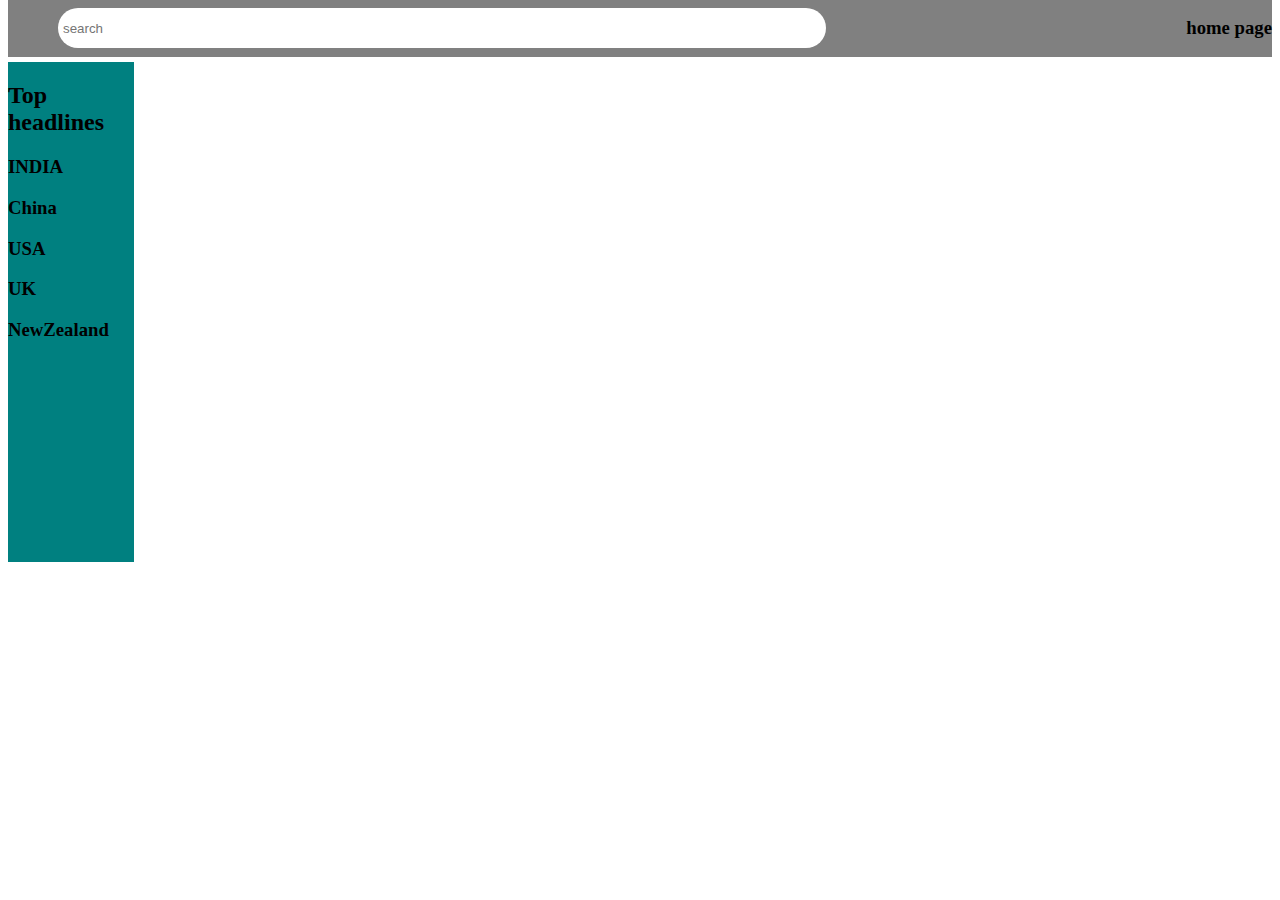
<file: u3c4/index.html>
<!DOCTYPE html>
<html lang="en">
  <head>
    <meta charset="UTF-8" />
    <meta http-equiv="X-UA-Compatible" content="IE=edge" />
    <meta name="viewport" content="width=device-width, initial-scale=1.0" />
    <title>News App</title>
    <link rel="stylesheet" href="styles/nav.css">
    <link rel="stylesheet" href="styles/index.css">
  </head>
  <body>
    <!-- Give Navbar with id "navbar"  -->
    <!-- Navbar will have input with id search_input and a link to home page i.e. index.html -->
    <!-- Sidebar will have id "sidebar"  -->
    <!-- Give link to top headlines of countries in sidebar with id as their country codes 
    india :- in
    china :- ch
    usa :- us
    uk : uk
    Newzeland :- nz -->

    <!-- Append results inside div with id "results"  -->
    <!-- News divs will have class "news"  -->

    <div id="navbar">
    
      <!-- <input type="text" id="search_input" placeholder="search"/>
      <h3><a href="index.html">home page</a></h3> -->
      </div>
   <div id="side">
    <div id="sidebar">
      <h2>Top headlines</h2>
      <h3 id="in">INDIA</h3>
      <h3 id="ch">China</h3>
      <h3 id="us">USA</h3>
      <h3 id="uk">UK</h3>
      <h3 id="nz">NewZealand</h3>
    </div>
      <div id="results"></div>
      </div>
  </body>
</html>
<script src="./scripts/index.js"   type="module"></script>
</file>
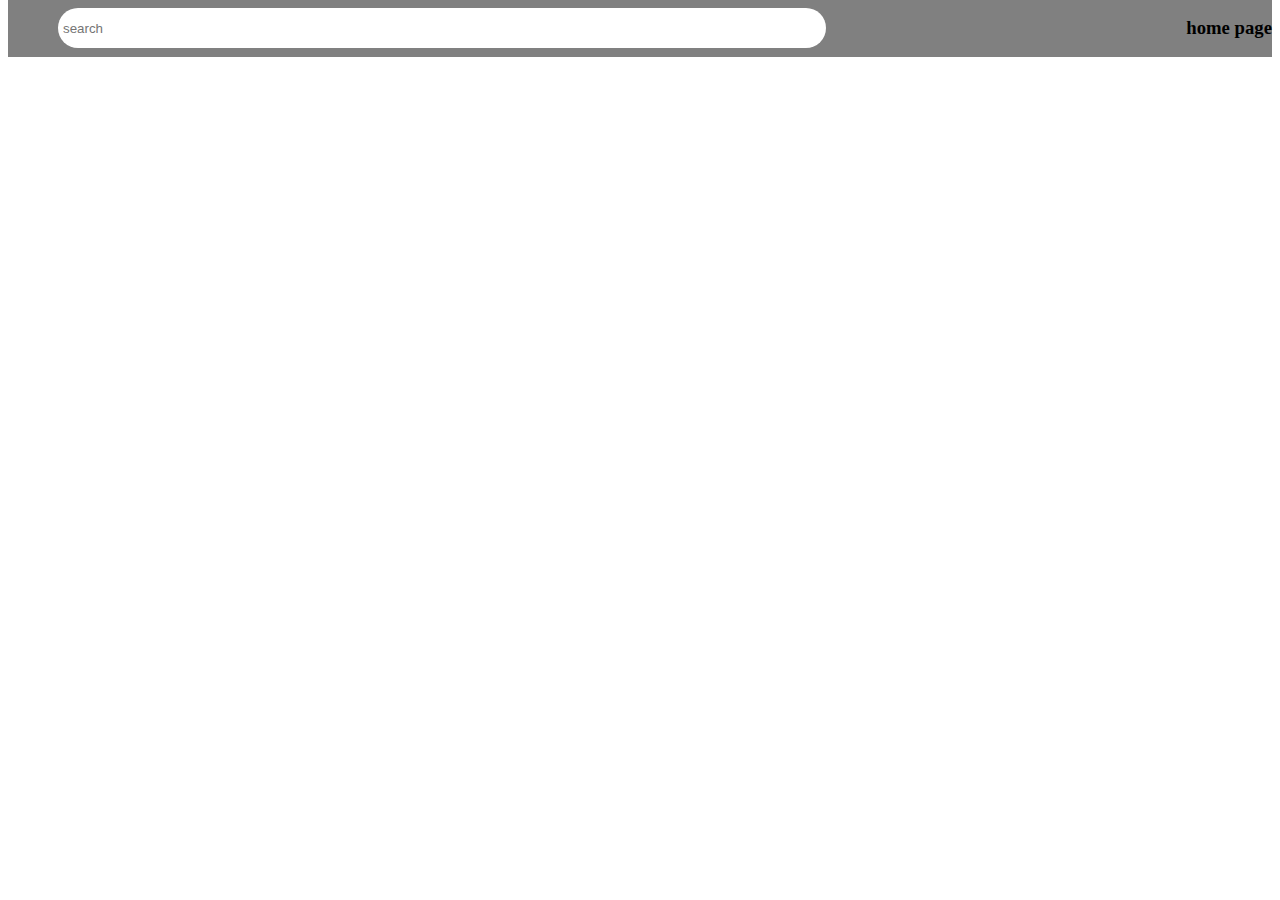
<file: u3c4/news.html>
<!DOCTYPE html>
<html lang="en">
  <head>
    <meta charset="UTF-8" />
    <meta http-equiv="X-UA-Compatible" content="IE=edge" />
    <meta name="viewport" content="width=device-width, initial-scale=1.0" />
    <title>Detailed news</title>
    <link rel="stylesheet" href="styles/nav.css">
  </head>
  <body>
    <!-- Same navbar with same functionality  -->
    <div id="navbar"></div>
    <div id="detailed_news"></div>
    <!-- Append detailed news in div with id "detailed_news"  -->
    <div class="news"></div>
  </body>
</html>

<script src="./scripts/news.js"  type="module"></script>
</file>
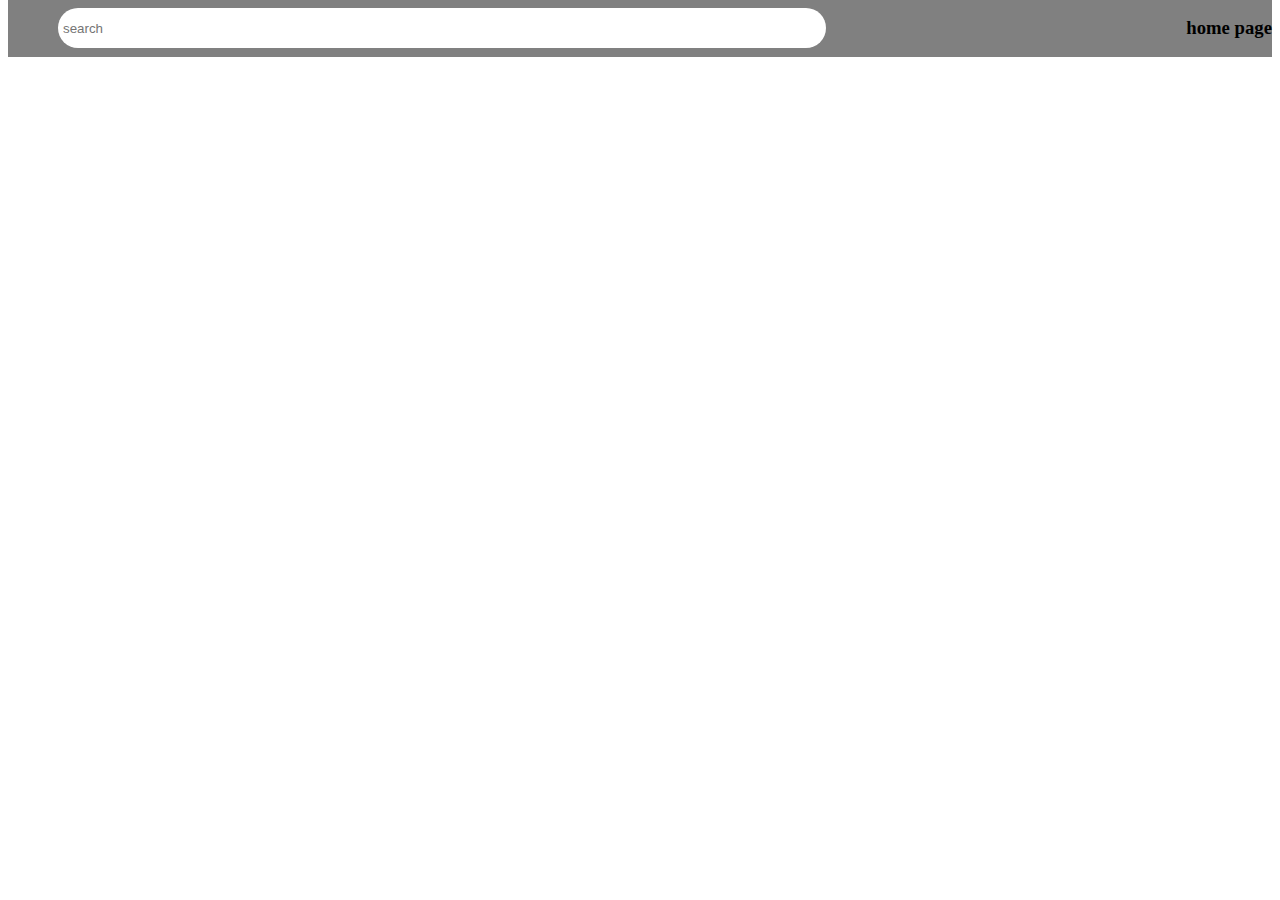
<file: u3c4/search.html>
<!DOCTYPE html>
<html lang="en">
  <head>
    <meta charset="UTF-8" />
    <meta http-equiv="X-UA-Compatible" content="IE=edge" />
    <meta name="viewport" content="width=device-width, initial-scale=1.0" />
    <title>Search results</title>
    <link rel="stylesheet" href="styles/nav.css">
  </head>
  <body>
    <!-- Same navbar with same functionality  -->
    <div id="navbar"></div>

    <!-- Append results inside div with id "results"  -->
    <!-- News divs will have class "news"  -->
    <div id="results"></div>
    <div class="news"></div>
  </body>
</html>
<script src="./scripts/search.js"   type="module"></script>
</file>
<file: u3c4/styles/nav.css>
#navbar{
    display: flex;
    justify-content: space-between;
    background-color: gray;
    margin-top: -10px;
}
input[type="text"]
{
    height: 30px;
    width: 60%;
    border-radius: 20px;
    padding: 5px;
    margin-left: 50px;
    margin-top: 10px;
    border: none;
}
a{
    cursor: pointer;
    color: black;
    text-decoration: none;
}
</file>
<file: u3c4/styles/index.css>
#side{
    display: flex;
}


#sidebar{
    text-align: left;
    height:500px;
    width: 10%;
    /* border: 1px solid red; */
    margin-top: 5px;
    background-color:teal;
    cursor: pointer;
    /* display: flex; */
  
}
#results{
    display: grid;
    grid-template-columns: repeat(3,1fr);
    grid-template-rows: auto;
    gap: 10px;
    margin-left: 80px;
    margin-top: 5px;
}
img{
    height: 80%;
    width:80% ;
}
</file>
